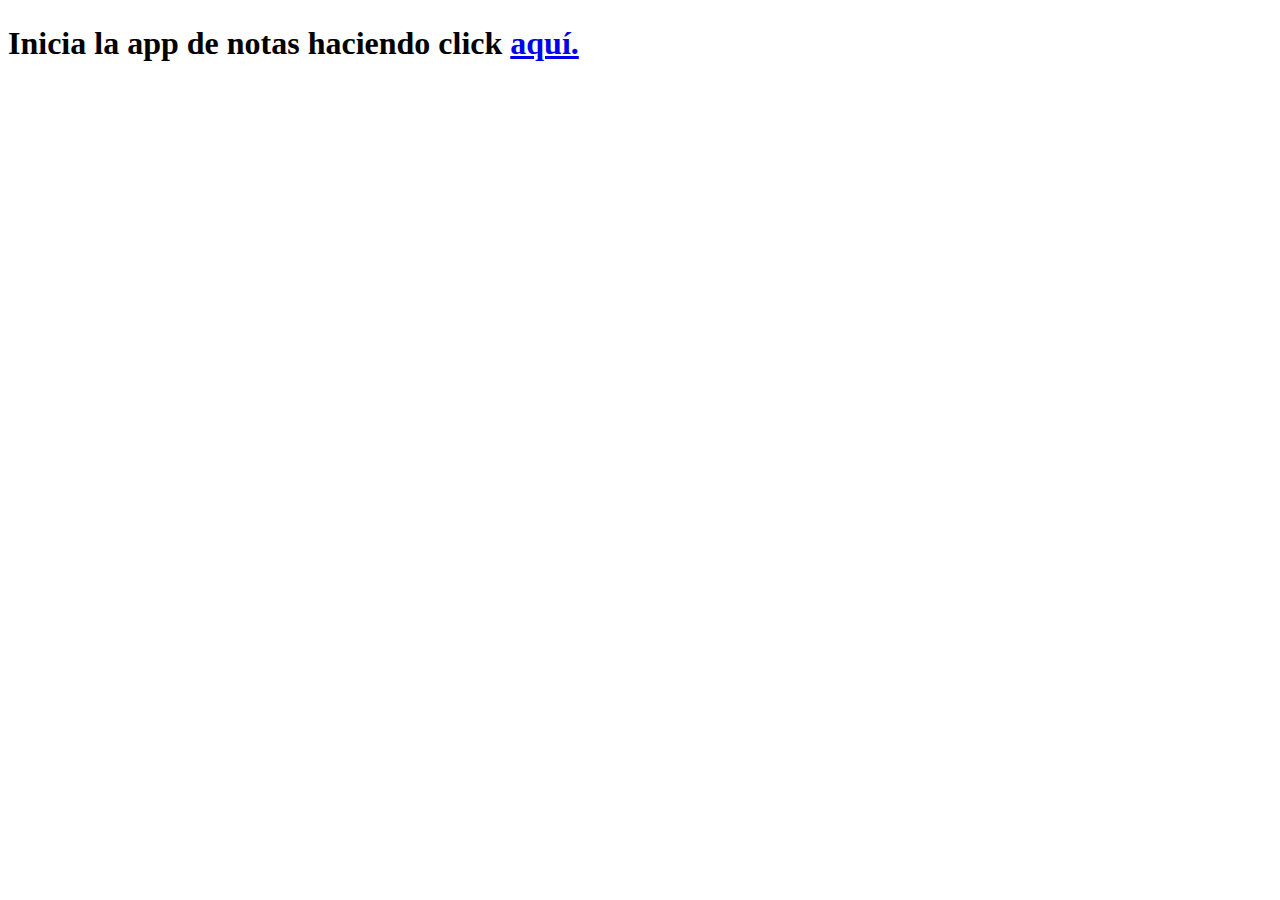
<file: templates/index.html>
<!DOCTYPE html>
<html lang="en">
<head>
  <meta charset="UTF-8">
  <meta name="viewport" content="width=device-width, initial-scale=1.0">
  <meta http-equiv="X-UA-Compatible" content="ie=edge">
  <link rel="stylesheet" href="https://stackpath.bootstrapcdn.com/bootstrap/4.1.1/css/bootstrap.min.css" integrity="sha384-WskhaSGFgHYWDcbwN70/dfYBj47jz9qbsMId/iRN3ewGhXQFZCSftd1LZCfmhktB" crossorigin="anonymous">
  <link rel="stylesheet" href="/public/css/custom.css" type="text/css">
  <title>Go Server</title>
</head>
<body>
  <div class = "jumbotron top-separation">
    <h1 class="text-center">Inicia la app de notas haciendo click <a href="/notes">aquí.</a></h1>
  </div>
</body>
</html>
</file>
<file: public/css/custom.css>
.top-separation {
  margin-top: 2%
}
</file>
